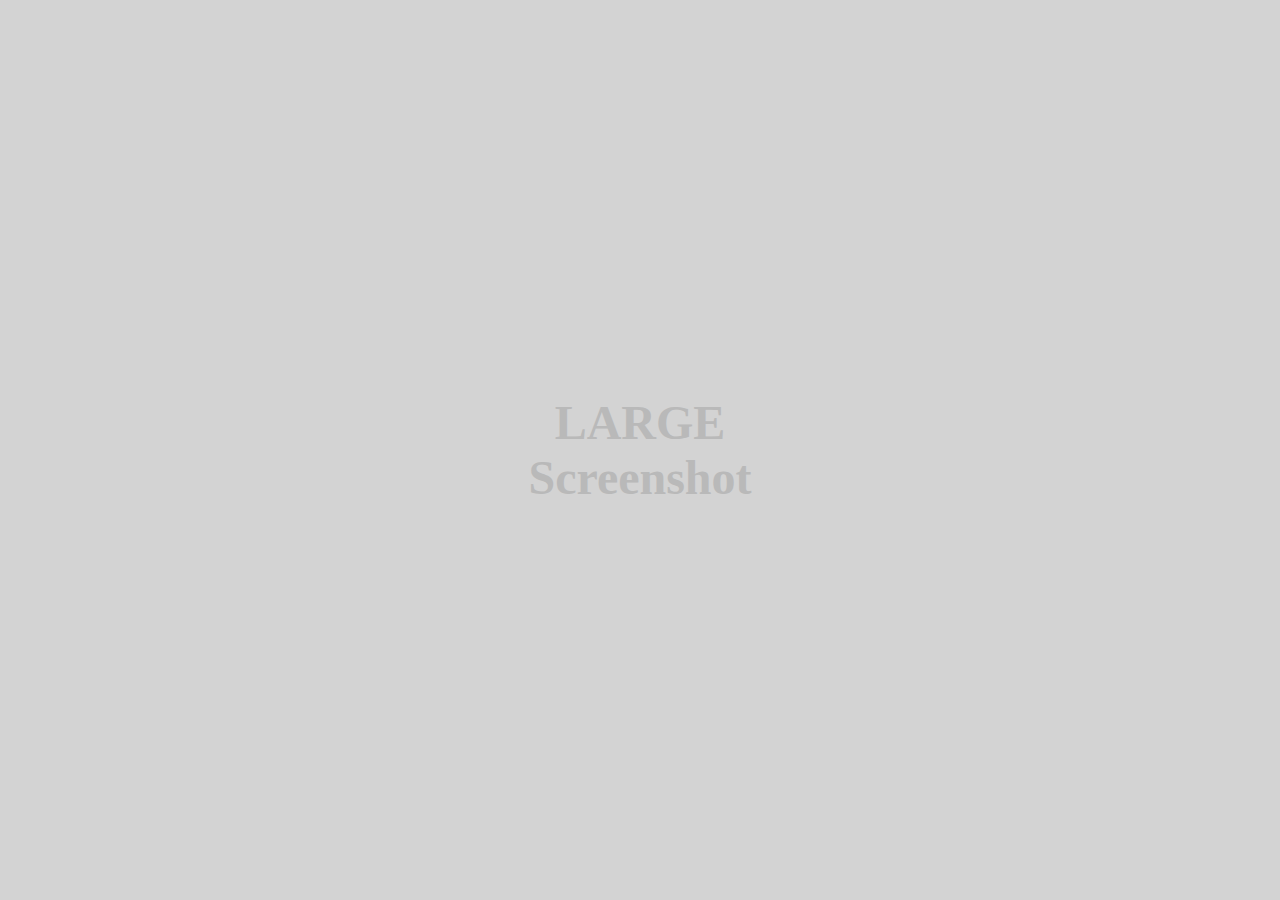
<file: task2/index.html>
<!DOCTYPE html>
<html>
  <head>
    <meta charset="utf-8">
    <title>task 2</title>
    <link rel="stylesheet" href="style.css" media="screen" title="no title">
    <meta name="viewport" content="width=device-width, initial-scale=1.0">
  </head>

  <body>
    <div class="device">
      <h1>DEVICE <br> Screenshot</h1>
    </div>
    <div class="tablet">
      <h1>TABLET <br> Screenshot</h1>
    </div>
    <div class="large">
      <h1>LARGE <br>Screenshot</h1>
    </div>


  </body>
</html>
</file>
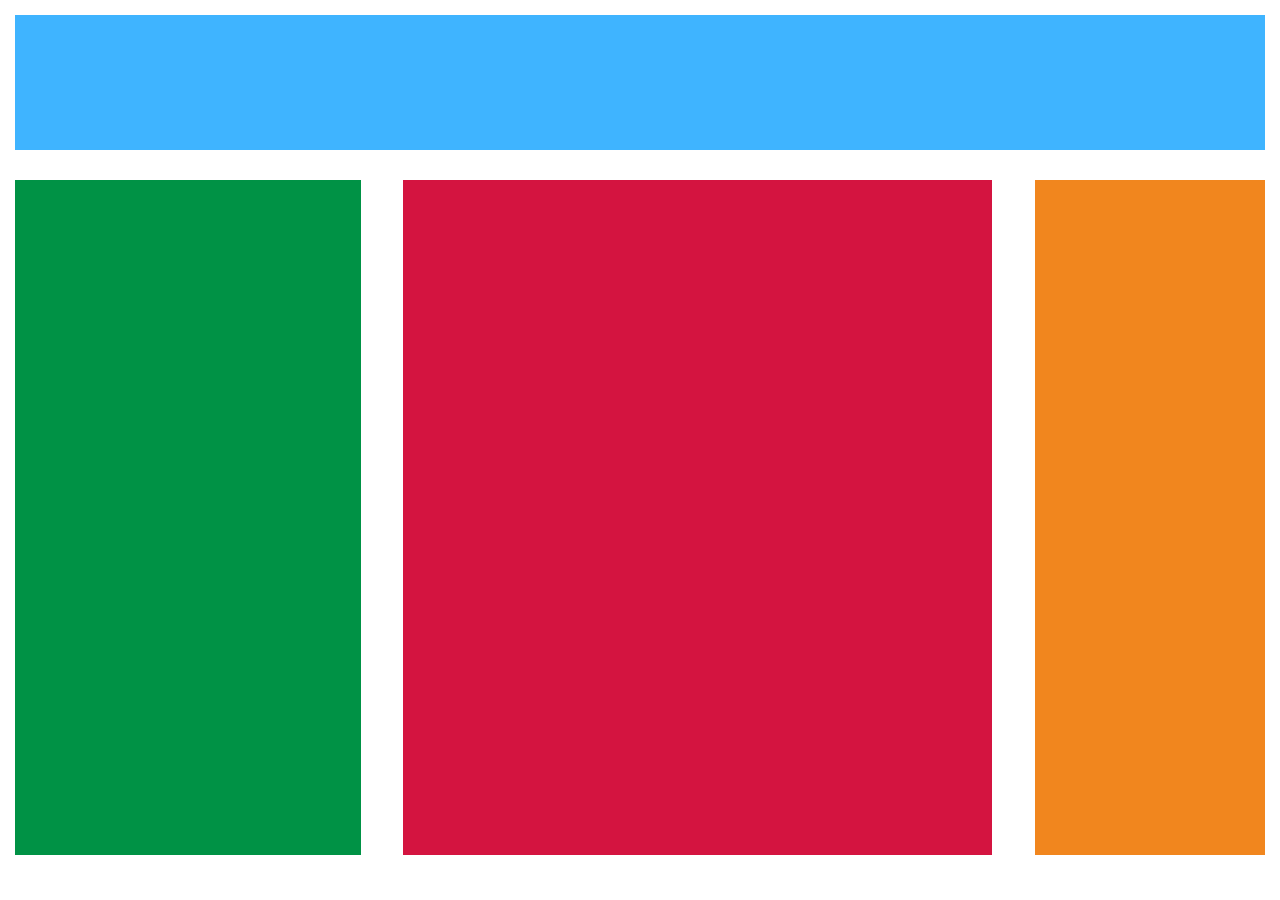
<file: task3/index.html>
<!DOCTYPE html>
<html>
  <head>
    <meta charset="utf-8">
    <title>task3</title>
    <link rel="stylesheet" href="style.css" media="screen" title="no title">
     <meta name="viewport" content="width=device-width, initial-scale=1">
     <meta name="viewport" content="width=device-width, initial-scale=1.0">

  </head>
  <body>
    <div class="main">
      <div class="header"></div>
      <div class="nav"></div>
      <div class="content"></div>
      <div class="aside"></div>
    </div>
  </body>
</html>
</file>
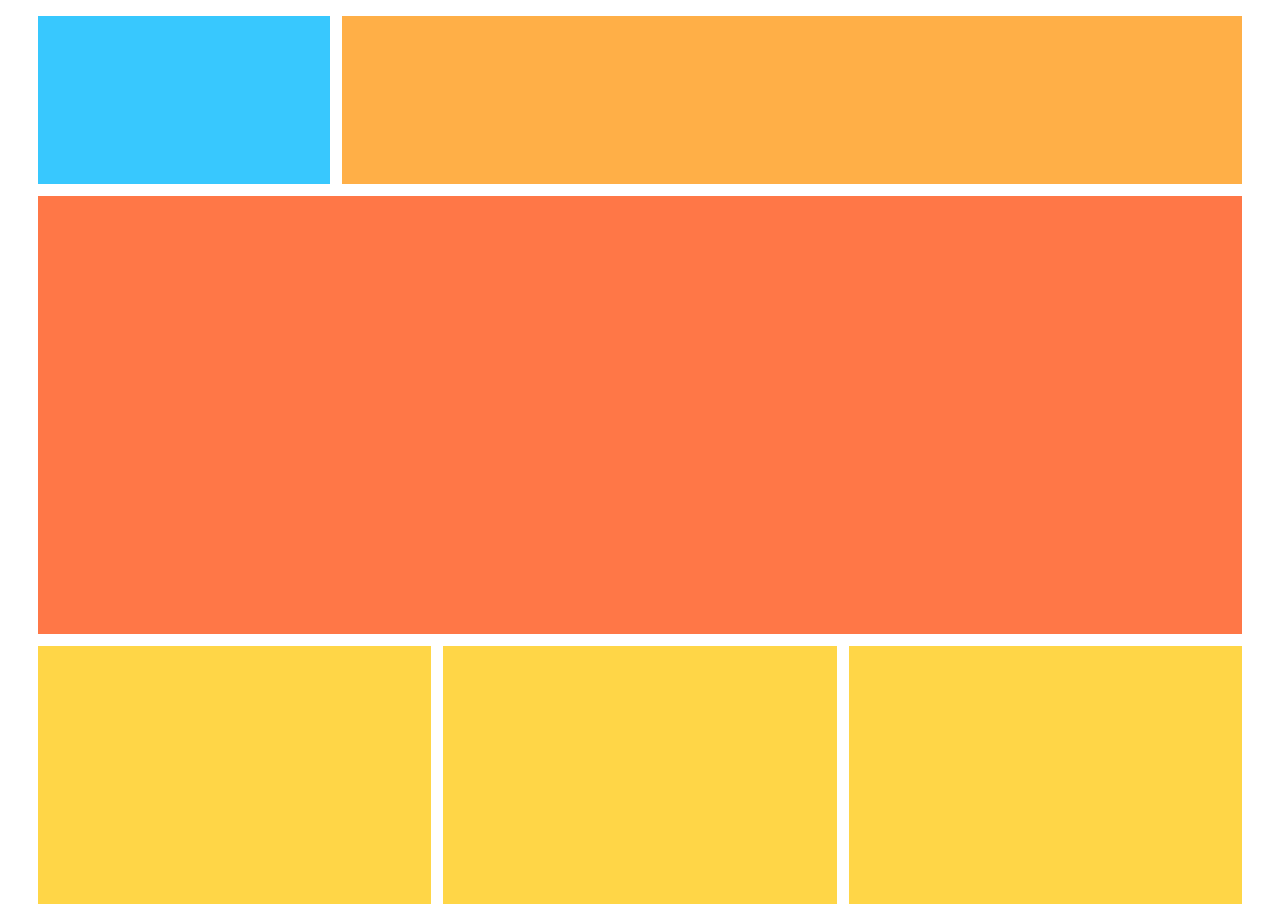
<file: task4/index.html>
<!DOCTYPE html>
<html>
  <head>
    <meta charset="utf-8">
    <meta name="viewport" content="width=device-width, initial-scale=1">
    <title>rwd task 4</title>
    <!-- Bootstrap -->
    <link rel="stylesheet" href="https://maxcdn.bootstrapcdn.com/bootstrap/3.3.7/css/bootstrap.min.css" integrity="sha384-BVYiiSIFeK1dGmJRAkycuHAHRg32OmUcww7on3RYdg4Va+PmSTsz/K68vbdEjh4u" crossorigin="anonymous">

    <link rel="stylesheet" href="style.css">
  </head>

  <body>
    <div class="rwd container">

      <div class="row header">
        <div class="blue col-xs-3 col-sm-3 col-md-3 ">

        </div>
        <div class="orange col-xs-9 col-sm-9 col-md-9 ">

        </div>
      </div>

      <div class="row aside">
        <div class="red col-xs-12 col-sm-12 col-md-12 ">

        </div>
      </div>

      <div class="row content">
        <div class="yellow col-xs-12 col-sm-4 col-md-4 ">

        </div>
        <div class="yellow col-xs-12 col-sm-4 col-md-4 ">

        </div>
        <div class="yellow col-xs-12 col-sm-4 col-md-4 ">

        </div>
      </div>

      <div class="row footer">
        <div class="pink col-xs-0 col-sm-12 col-md-0 col-lg-0">

        </div>
      </div>

    </div>

  </body>
</html>
</file>
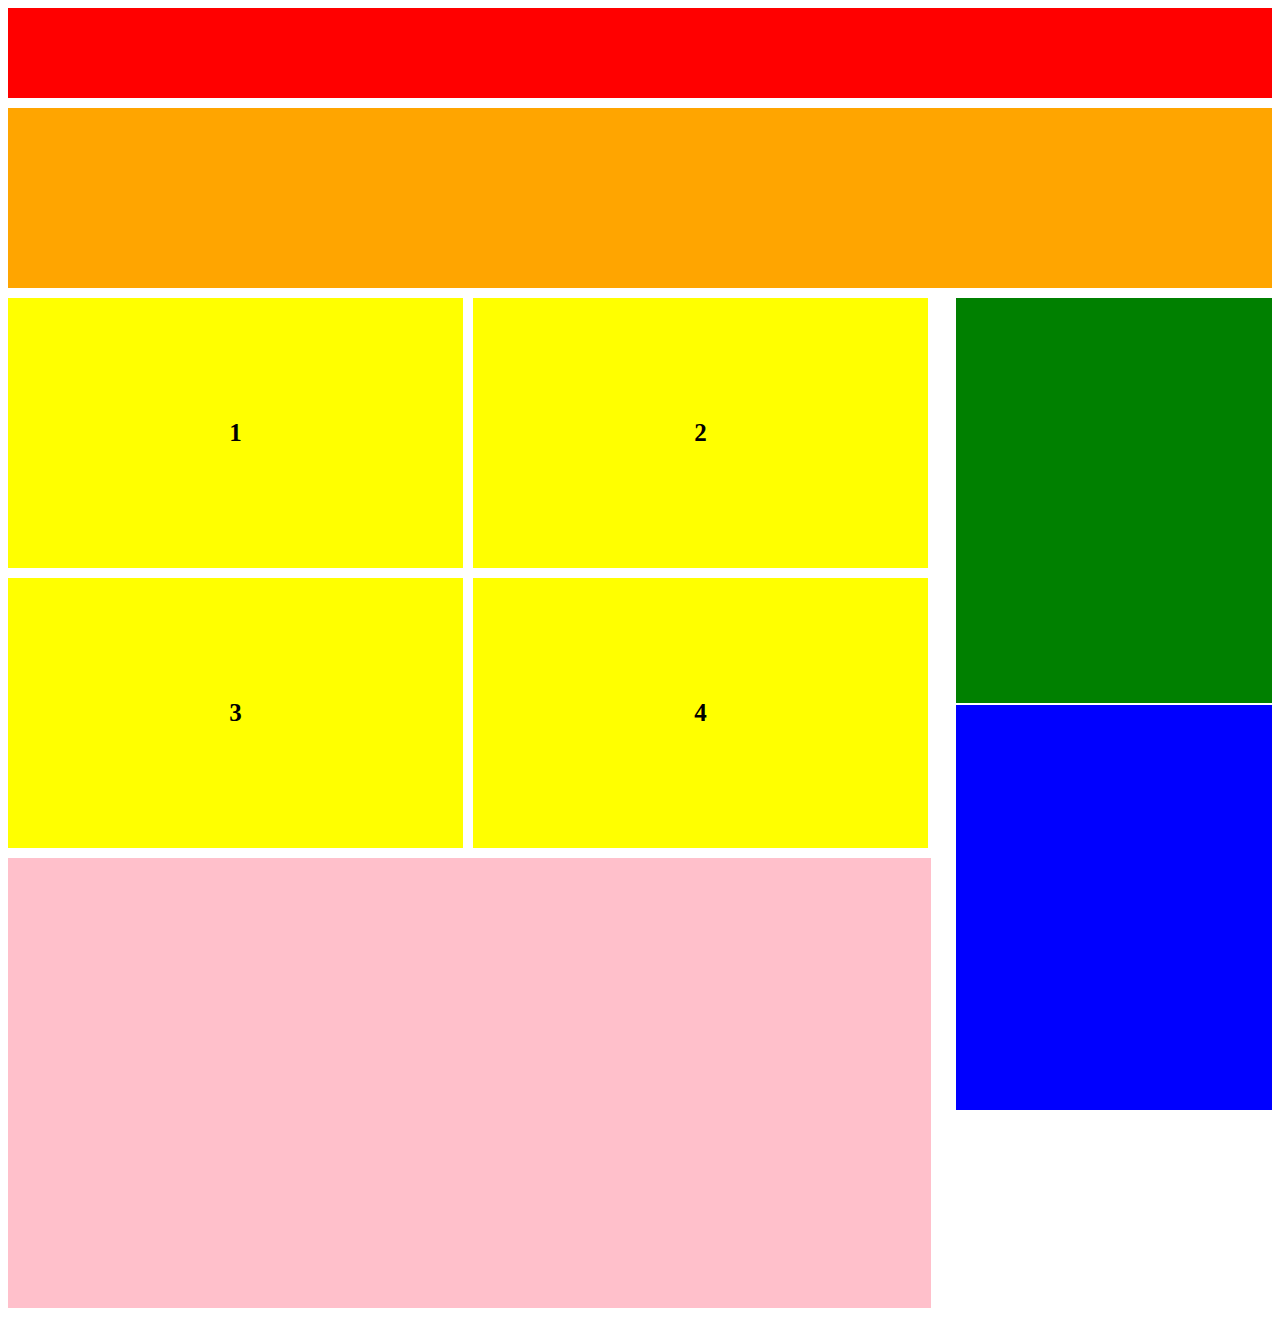
<file: task6/index.html>
<!DOCTYPE html>
<html>
  <head>
    <meta charset="utf-8">
    <title>RWD-6</title>
    <link rel="stylesheet" href="style.css">
    <meta name="viewport" content="width=device-width, initial-scale=1.0">
  </head>
  <body>
    <div class="main">
      <div class="red"></div>
      <div class="orange"></div>
      <div class="yellow">
        <div class="yellow-1">1</div>
        <div class="yellow-2">2</div>
        <div class="yellow-3">3</div>
        <div class="yellow-4">4</div>
      </div>
      <div class="green"></div>
      <div class="pink"></div>
      <div class="blue"></div>
    </div>
  </body>
</html>
</file>
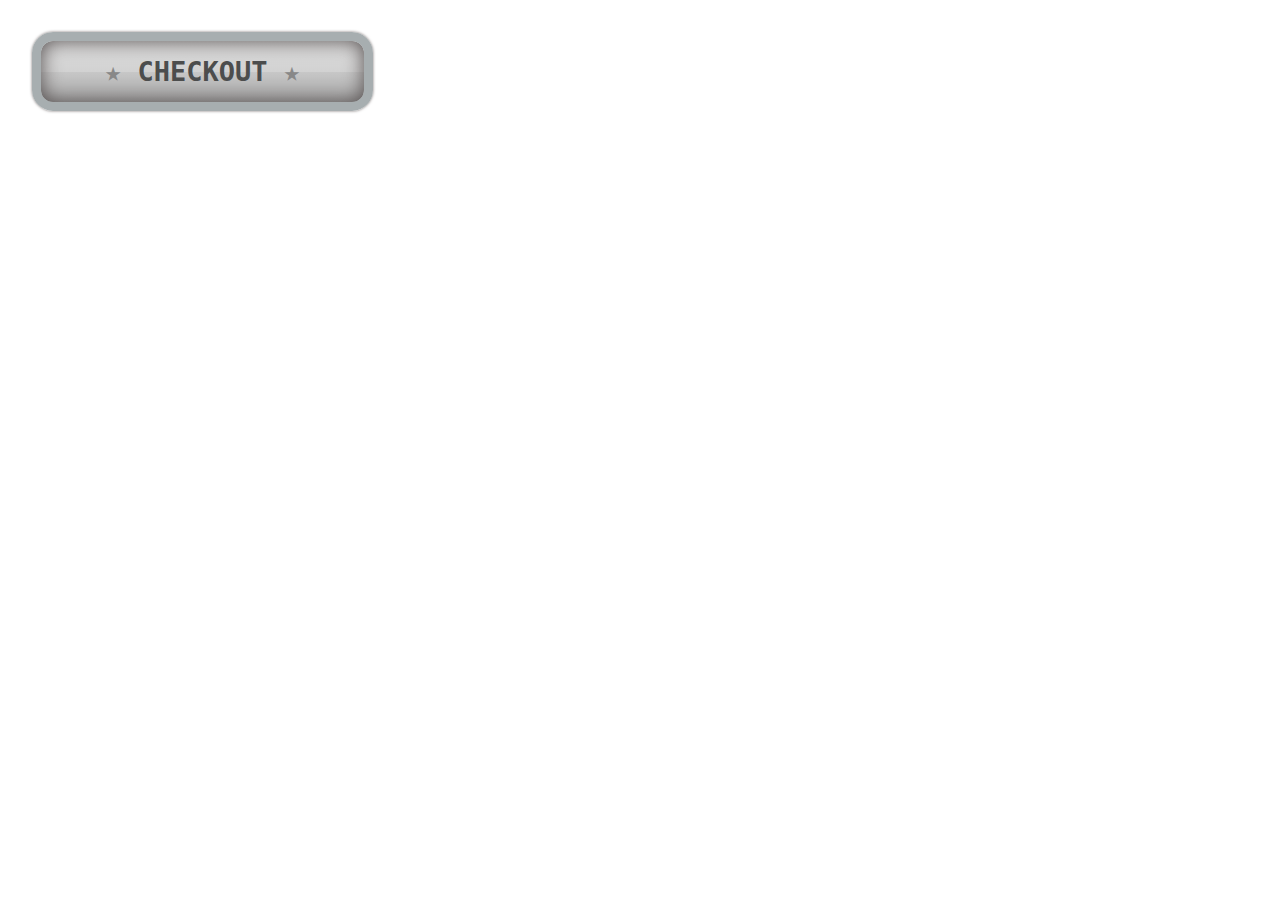
<file: task5/rwd 5.1/index.html>
<!DOCTYPE html>
<html>
  <head>
    <meta charset="utf-8">
    <title>rdw 5.1</title>
    <link rel="stylesheet" href="style.css">
  </head>
  <body>
    <div class="border">
      <a href="#" class="button"><span>	&#9733; </span>CHECKOUT <span>	&#9733; </span></a>
    </div>
  </body>
</html>
</file>
<file: task2/style.css>
html, body {
  height: 100%;
  display: flex;
  align-items: center;
  justify-content: center;
}

body {
  background: #d3d3d3;
  color: #b9b9b9;
  text-align: center;
  font-size: 150%;
}

@media screen and (min-width: 0px) and (max-width: 767px) {
  .large, .tablet {
    display: none;
  }
}

@media screen and (min-width: 768px) and (max-width: 1023px) {
  .large, .device {
    display: none;
  }
}

@media screen and (min-width: 1024px) {
  .device, .tablet {
    display: none;
  }
}
</file>
<file: task3/style.css>
* {
  margin: 0px;
  padding: 0px;
}

.main {
  display: flex;
  flex-wrap: wrap;
  justify-content: space-between;
}

.header {
  background: #3FB4FF;
  width: 100%;
  height: 15vh;
  margin: 15px;
}

.nav {
  background: #009245;
  margin: 15px;
}

.content {
  background: #D41440;
  margin: 15px;
}

.aside {
  background: #F1861E;
  margin: 15px;
}

/*--device--*/
@media (max-width: 767px) {
  .header {
    height: 20vh;
  }

  .nav {
    width: 100%;
    height: 20vh;
  }

  .content {
    width: 100%;
    height: 54vh;
  }

  .aside {
    display: none;
  }

}

/*--tablet--*/
@media (min-width: 768px) and (max-width: 1023px) {
  .nav {
    width: 100%;
    height: 25vh;
  }

  .content {
    width: 56%;
    height: 54vh;
  }

  .aside {
      width: 35%;
      height: 54vh;
    }

  }

/*--desktop*/
@media (min-width: 1024px) {
    .nav {
      width: 27%;
      height: 75vh;
    }

    .content {
      width: 46%;
      height: 75vh;
    }

    .aside {
        width: 18%;
        height: 75vh;
      }

    }
</file>
<file: task4/style.css>
* {
  margin: 0px;
  padding: 0px;
}

.rwd {
  width: 95%;
  margin: 10px auto;
}

.blue {
  background: #38C8FE;
  height: 20vh;
}

.orange {
  background: #FFAF47;
  height: 20vh;
}

.red {
  background: #FF7747;
  height: 50vh;
}

.yellow {
  background: #FFD647;
  height: 30vh;
}

.pink {
  background: #FDC1FF;
  display: none;
}

.blue, .orange, .red, .yellow, .pink {
    border: 6px solid white;
}

@media (min-width: 769px) and (max-width: 1023px) {
  .blue, .orange {
    height: 10vh;
  }
  .pink {
		display: block;
    height: 10vh;
	}
}

/* Extra small devices (phones, less than 768px) */
/* No media query since this is the default in Bootstrap */

/* Small devices (tablets, 768px and up) */
@media (min-width: @screen-sm-min) { ... }

/* Medium devices (desktops, 992px and up) */
@media (min-width: @screen-md-min) { ... }

/* Large devices (large desktops, 1200px and up) */
@media (min-width: @screen-lg-min) { ... }
</file>
<file: task6/style.css>
.main {
  display: flex;
  flex-wrap: wrap;
  flex-direction: row;
  justify-content: space-between;
}

.yellow [class^="yellow-"] {
  display: none;
  justify-content: center;
  align-items: center;
  font-weight: 700;
  font-size: 25px;
}

@media (max-width: 767px) {

  .red {
    width: 100%;
    height: 10vh;
    background: #FF0000;
    margin-bottom: 10px;
  }

  .yellow {
    order: 1;
    width: 100%;
    display: flex;
    flex-wrap: wrap;
    flex-direction: row;
  }

  .yellow [class^="yellow-"]:first-child {
    display: flex;
    width: 100%;
    height: 40vh;
    background: #FFFF00;
    margin-bottom: 10px;
  }

  .orange {
    order: 2;
    width: 100%;
    height: 40vh;
    background-color: #FFA500;
    margin-bottom: 10px;
  }

  .green {
    order: 3;
    width: 100%;
    height: 40vh;
    background-color: #008000;
    margin-bottom: 10px;
  }

  .pink {
    order: 4;
    width: 100%;
    height: 40vh;
    background-color: #FFC0CB;
    margin-bottom: 10px;
  }

  .blue {
    order: 5;
    width: 100%;
    height: 40vh;
    background-color: #0000FF;
    margin-bottom: 10px;
  }
}

@media (min-width: 768px) and (max-width: 1023px) {

  .red {
    width: 100%;
    height: 10vh;
    background: #FF0000;
    margin-bottom: 10px;
  }

  .orange {
    order: 1;
    width: 73%;
    height: 20vh;
    background-color: #FFA500;
    margin-bottom: 10px;
  }

  .green {
    order: 1;
    width: 26%;
    height: 20vh;
    background-color: #008000;
    margin-bottom: 10px;
  }

  .yellow {
    order: 2;
    width: 100%;
    display: flex;
    flex-wrap: wrap;
    flex-direction: row;
  }

  .yellow [class^="yellow-"]:first-child {
    display: flex;
    width: 100%;
    height: 30vh;
    background: #FFFF00;
    margin-bottom: 10px;
  }

  .pink {
    order: 3;
    width: 100%;
    height: 50vh;
    background-color: #FFC0CB;
    margin-bottom: 10px;
  }

  .blue {
    order: 4;
    width: 100%;
    height: 20vh;
    background-color: #0000FF;
    margin-bottom: 10px;
  }
}

@media (min-width: 1024px) {

    .red {
      width: 100%;
      height: 10vh;
      background: #FF0000;
      margin-bottom: 10px;
    }

    .orange {
      width: 100%;
      height: 20vh;
      background-color: #FFA500;
      margin-bottom: 10px;
    }

    .yellow {
      order: 1;
      width: 75%;
      display: flex;
      flex-wrap: wrap;
      flex-direction: row;
    }

    .yellow [class^="yellow-"] {
      display: flex;
      width: 48%;
      height: 30vh;
      background: #FFFF00;
      margin-right: 10px;
      margin-bottom: 10px;
    }

    .green {
      order: 2;
      width: 25%;
      height: 45vh;
      background-color: #008000;
      margin-bottom: 10px;
    }

    .pink {
      order: 3;
      width: 73%;
      height: 50vh;
      background-color: #FFC0CB;
      margin-bottom: 10px;
    }

    .blue {
      order: 4;
      width: 25%;
      height: 45vh;
      background-color: #0000FF;
      margin-bottom: 10px;
      margin-top: -17vh;
    }
}
</file>
<file: task5/rwd 5.1/style.css>
.button {
  text-decoration:none;
  text-align:center;
  padding:15px 64px;
  border:solid 9px #a7aeb0;
  border-radius: 21px;
  font:27px "Lucida Console", Monaco, monospace;
  font-weight:bold;
  color:#4c4d4d;
  background-color: #9fa6a8;
  background: linear-gradient(to bottom, rgba(223,223,223,1) 0%, rgba(210,210,210,1) 50%, rgba(199,199,199,1) 51%, rgba(170,170,170,1) 100%);
  box-shadow: 0px 0px 3px #7a7373, inset 0px 0px 20px #524c4c;
  margin: 15px;
  position: absolute;
}

span {
  color: #888888;
}

.border {
  border: solid 9px #FFFFFF;
}
</file>
